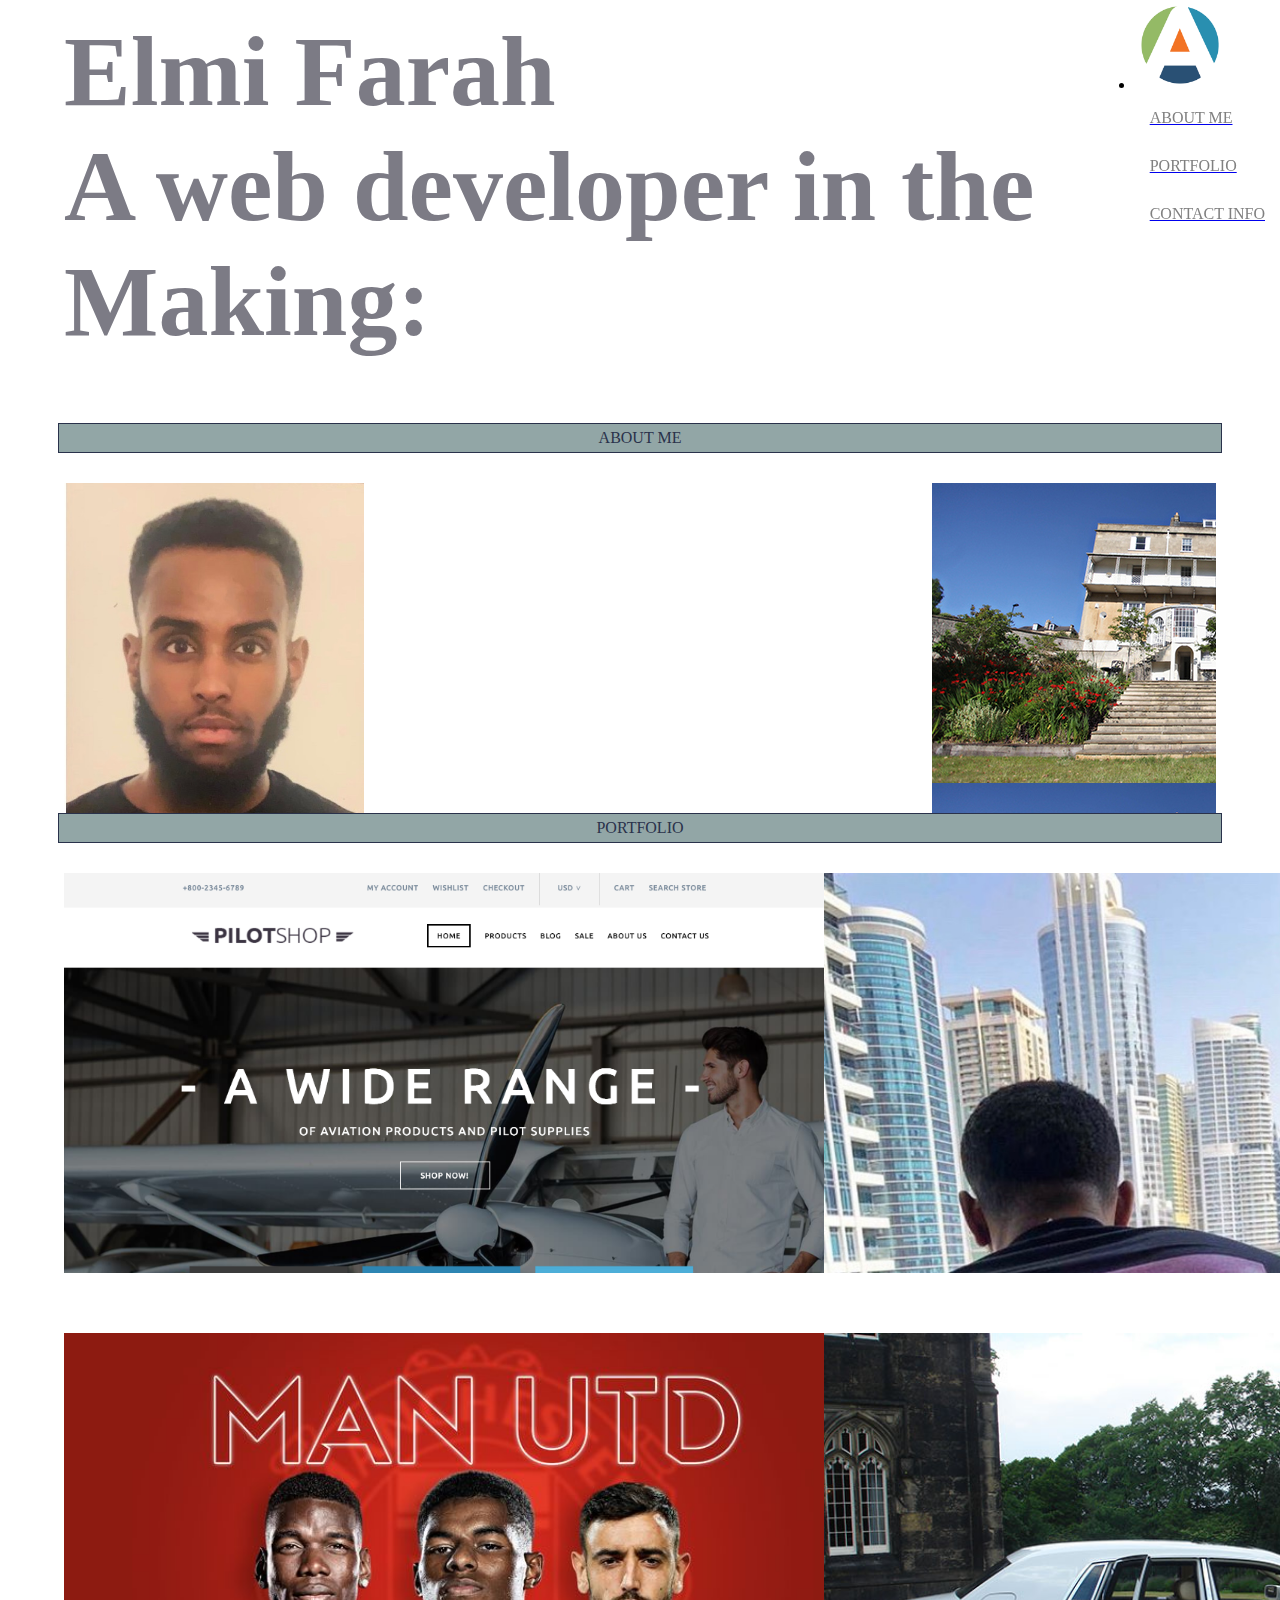
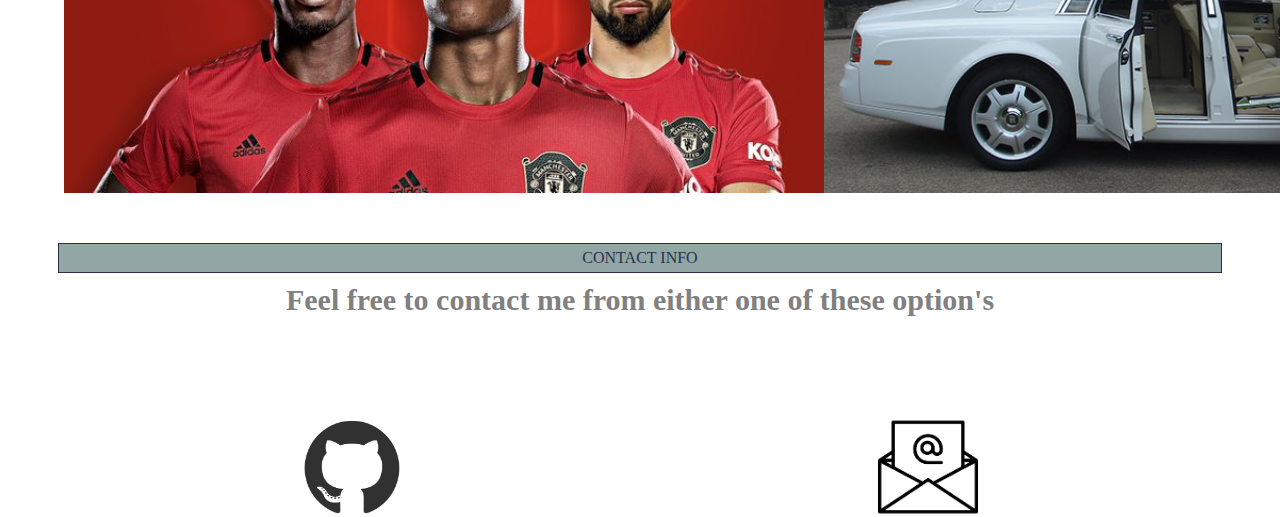
<file: index.html>
<!DOCTYPE html>
<html lang="en">
   <head>
      <meta charset="UTF-8">
      <title>Elmi Farah's Portfolio'</title>
      <meta name="viewport" content="width=device-width, initial-scale=1">
      <link rel="stylesheet"type="text/css"href="Portfolio2.css">
   </head>
   <body>
      <header>
	      <li class="logo"> <img src="maydenacademylogo.png" alt= "mayden logo"/> </li>
               <ul>
                  <a href="#aboutme"><li class="active"> ABOUT ME </li> </a>
                  <a href="#portfolio"><li class="active"> PORTFOLIO </li> </a>
                  <a href="#contact"><li class="active"> CONTACT INFO </li></a>
               </ul>
      </header>
         <div id="headertwo">
               <h1> Elmi Farah </h1>
               <h1> A web developer in the Making: </h1>
         </div>
      <div id="aboutme" class="banner aboutme"> ABOUT ME  </div> 
      <div class="threecolumn">
         <div class="Selfie2"> 
         </div>
         <div class="p">
            <p> Hi , my name is Elmi farah, welcome to my portfolio page. I am currently studying at Mayden Academy which is located in Bath,UK. The aim is to become a Full-Stack software developer. I enjoy problem solving and working in a team of people who are as passionate as me when it comes to solving unsual obstacles in the world of coding through communication and critical thinking. Civil engineering has been a career of my past and i am looking forward to apply the same type of logical thinking to the world of coding. </p>
	    <h2> Here are some of my project's ... </h2>
         </div>
         <div class="mayden">	
         </div>
      </div>
      <div id="portfolio"class="banner port"> PORTFOLIO </div>
      <div class="fourcolumns">
         <div class="pilotscreenshot">
         </div>
         <div class="trillville">
         </div>
         <div class="manu">
         </div>
         <div class="rolls">
         </div>
      </div>
      <div id="contact" class="banner contact"> CONTACT INFO </div>
     	
         <h3> Feel free to contact me from either one of these option's </h3>
	  <div class="twocolumns">
         <a href="https://github.com/elmifarah/Portfolio-">
         	<img src="github.png">
         </a>
         <a href="https://account.microsoft.com/profile/?refd=outlook.live.com">
         	<img src="email.png"> 
         </a>
      </div>
   </body>
</html>
</file>
<file: Portfolio2.css>
* {
	margin:0;
	padding: 0;
	
}

body {
	background-image: url("https://wallpaperaccess.com/full/1128684.jpg");
	background-size: cover;
 }

header {
	position: fixed; 
	top:0;
	right:0;
}

header ul li {
	display: inline-block;
	list-style: none;
	cursor:pointer;
	padding:15px;
	
}

.logo img {
	width: 90px;
	
}

.active {
	color: grey
	
}

#headertwo {
    	text-align: right;
	font-size: 50px;
	margin-top: 200px;
	font-family: garamond;
  	color: #7c7b85;
	padding: 14px 16px;
  	text-decoration: none;
	margin: 0 auto;
	width:90%;
	
  	text-align: left;
  	font-weight: bold;
	  
}

#header h1 {
	margin-left:50px;
	
}



.sub-title {
	width: 100%;
	float: left;
	}

p {
	font-family: "Times New Roman";
	font-size:20px;
	line-height:25px;
	color: white;
	margin-right: 70px;
}


	

.column {
	overflow: auto;
}

.threecolumn {
	display: grid;
	grid-template-columns: 1fr 2fr 1fr;
	margin-bottom: 100px;
	margin: 0 auto;
	width:90%;
	
}

h2 {
	text-align: center;
	width: 90%;
	font-size: 40px;
	color: white;
	margin-top: 10px;
}

.fourcolumns {
	display: grid;
	grid-template-columns: 1fr 1fr;
	grid-template-rows: 1fr 1fr;
	margin-bottom: 100px;
	margin: 0 auto;
	width:90%;
	
}

.twocolumns{
	display: grid;
	grid-template-columns: 1fr 1fr;
	margin: 0 auto;
	width:90%;	
}
.Selfie2  {
	background-image:url("Selfie2.jpeg");
	background-size: cover;
	width:300px;
	height:330px;
}

.mayden {
	background-image:url("mayden.jpg");
	
}

.pilotscreenshot {
	background-image:url("pilotscreenshot.png");
	background-size: cover;
	width:760px;
	height:400px;
}
.trillville {
	background-image:url("trillville.jpeg");
	background-size: cover;
	width:760px;
	height:400px;
}

.manu {
	background-image:url("manu.jpg");
	background-size: cover;
	width:760px;
	height:460px;
	justify-content: center;
}
.rolls {
	background-image:url("rolls.jpg");
	background-size: cover;
	width:760px;
	height:460px;
	justify-content: center;
}
.banner {
	padding: 5px;
	width: 90%;
	margin: 0 auto;
	background-color: #92a6a6;
	color: #2a324b;
	border-style: solid;
	border-width: 1px;
	border-color: #2a324b;
	text-align: center;
	margin-bottom: 30px;
}

.aboutme {
	margin-top: 50px;
}


.contact {
	margin-bottom: 10px;
	margin-top: 50px;
}



h3 {
	text-align: center;
	color: grey;
	font-size:30px;
	margin:0 auto;
	margin-bottom:100px;
}

a {
	display: grid;
	margin-top: 100px;
	margin: 0 auto;
	
}

a img {
	width:150;
	height:100px;
}

@media screen and (max-width: 900px) {
	.threecolumn {
		display: grid;
		grid-template-columns: 1fr ;
	}
}

@media screen and (max-width: 600px) {
	.fourcolumns {
		display: grid;
		grid-template-columns: 1fr;
	}
@media screen and (max-width: 600px) {
		.twocolumns {
			display: grid;
			grid-template-columns: 1fr;
		}
</file>
